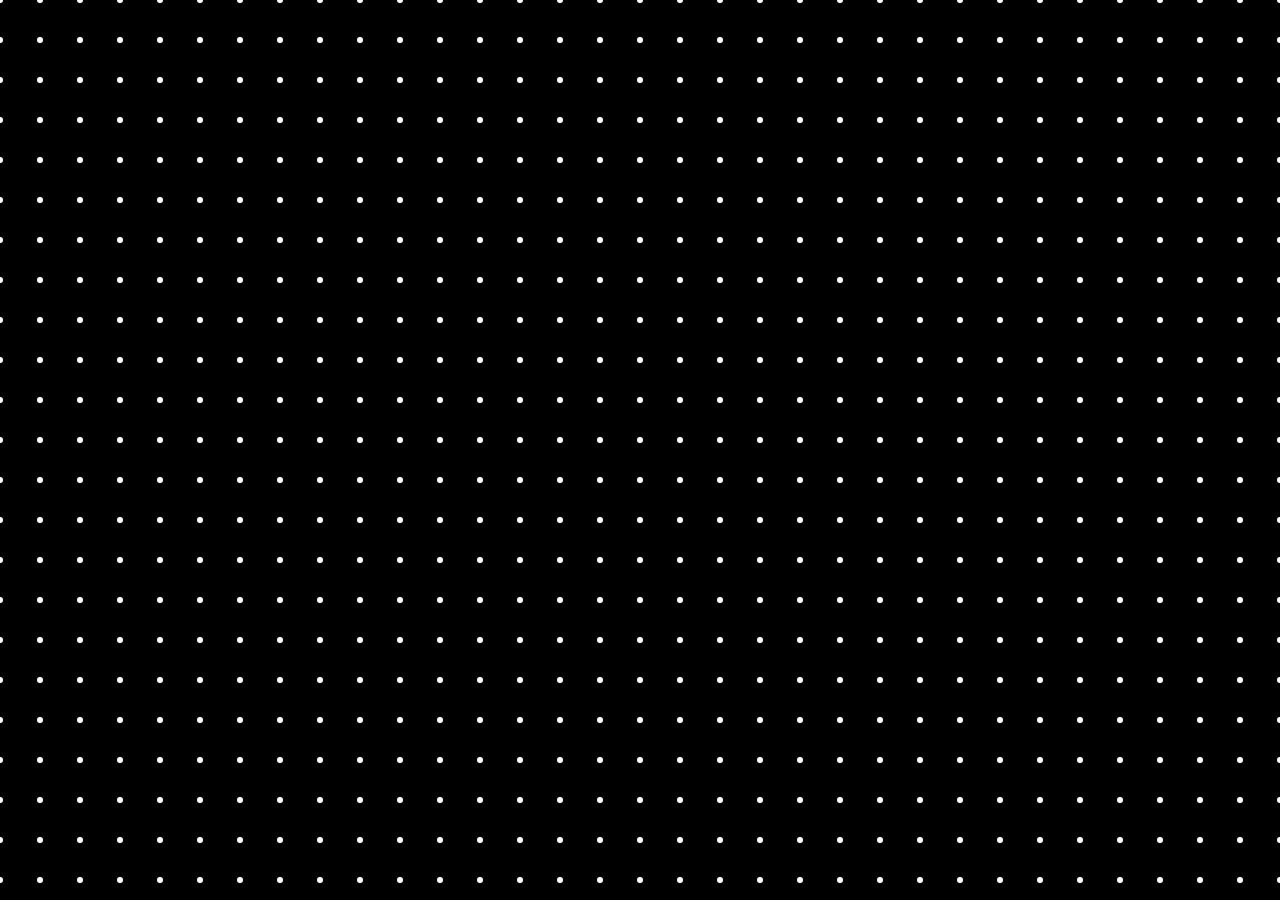
<file: index.html>
<!DOCTYPE html>
<html lang="en">
  <head>
    <meta charset="UTF-8" />
    <title>Mirror Dots</title>
    <link rel="stylesheet" href="css/style.css" />
  </head>
  <body>
    <canvas id="dotsCanvas"></canvas>
    <div id="container" class="container">
      <div id="output" class="container"></div>
    </div>
    <script src="js/script.js"></script>
  </body>
</html>
</file>
<file: css/style.css>
html,
body {
  margin: 0;
  padding: 0;
  overflow: hidden;
  height: 100%;
  width: 100%;
}
</file>
